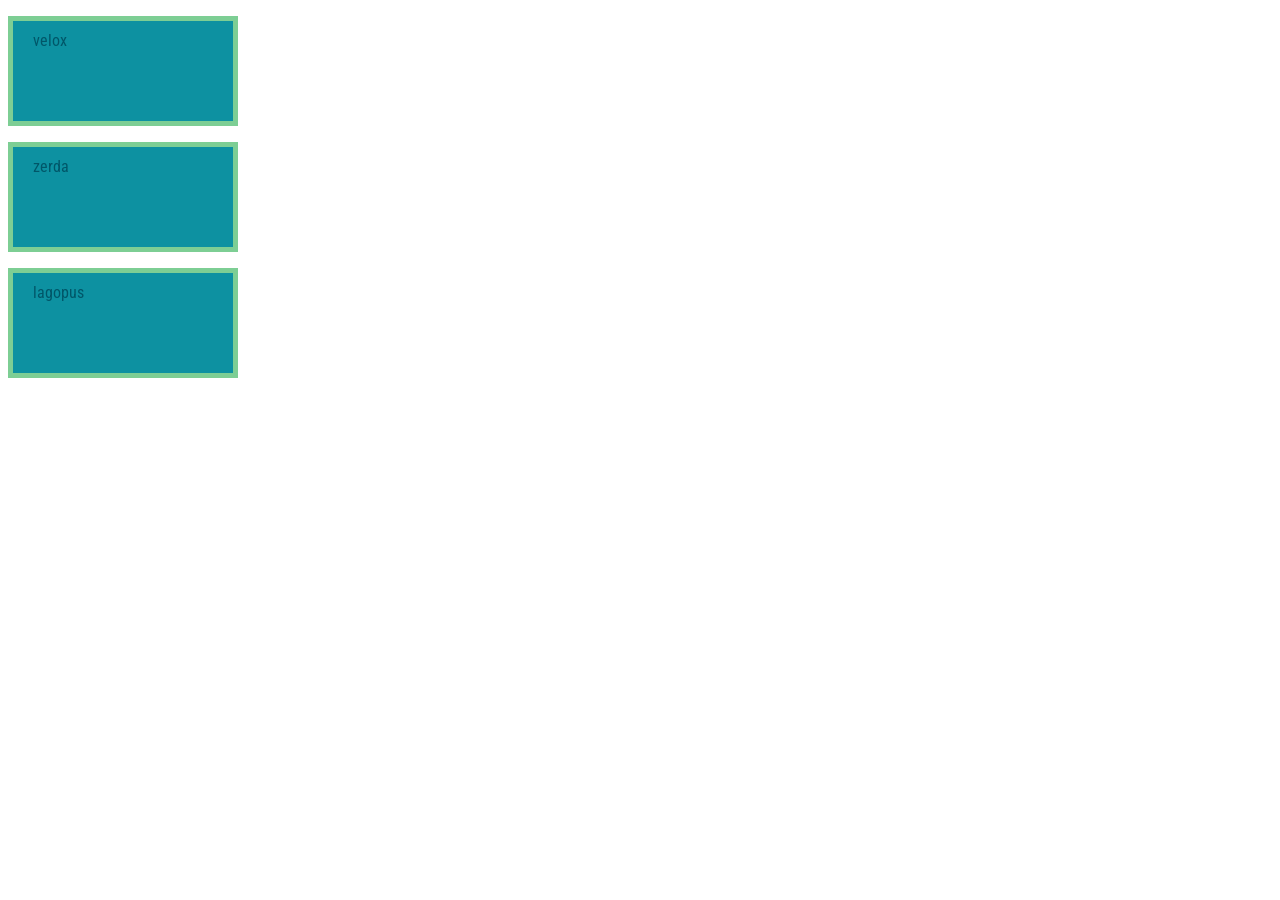
<file: 1. kezdőhtml css/3 box/green fox/index.html>
<!DOCTYPE html>
<html lang="en">

<head>
    <meta charset="UTF-8">
    <meta http-equiv="X-UA-Compatible" content="IE=edge">
    <meta name="viewport" content="width=device-width, initial-scale=1.0">
    <link rel="stylesheet" href="style.css">
    <title>Document</title>
</head>

<body>

    <p>velox</p>
    <p>zerda </p>
    <p>lagopus</p>

</body>

</html>
</file>
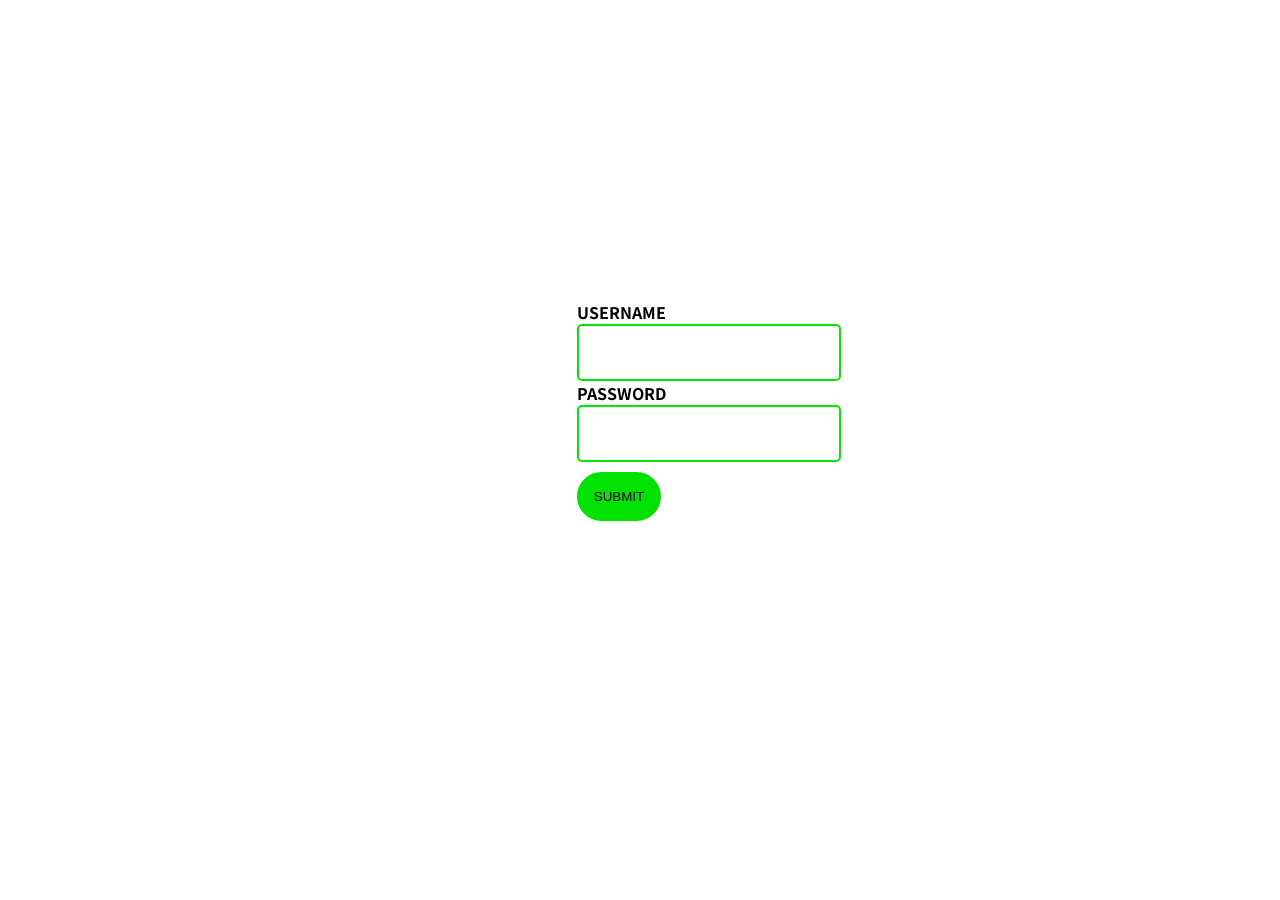
<file: 1. kezdőhtml css/egyszerű űrlap/green fox/index.html>
<!DOCTYPE html>
<html lang="en">

<head>
    <meta charset="UTF-8">
    <meta http-equiv="X-UA-Compatible" content="IE=edge">
    <meta name="viewport" content="width=device-width, initial-scale=1.0">
    <link rel="stylesheet" href="style.css">
    <title>Document</title>
</head>

<body>

    <form>
        <label for="Usern">Username</label>
        <input type="text" id="Usern">

        <label for="Passw">Password</label>
        <input type="password" id="Passw">

        <button type="button">Submit</button>
    </form>

</body>

</html>
</file>
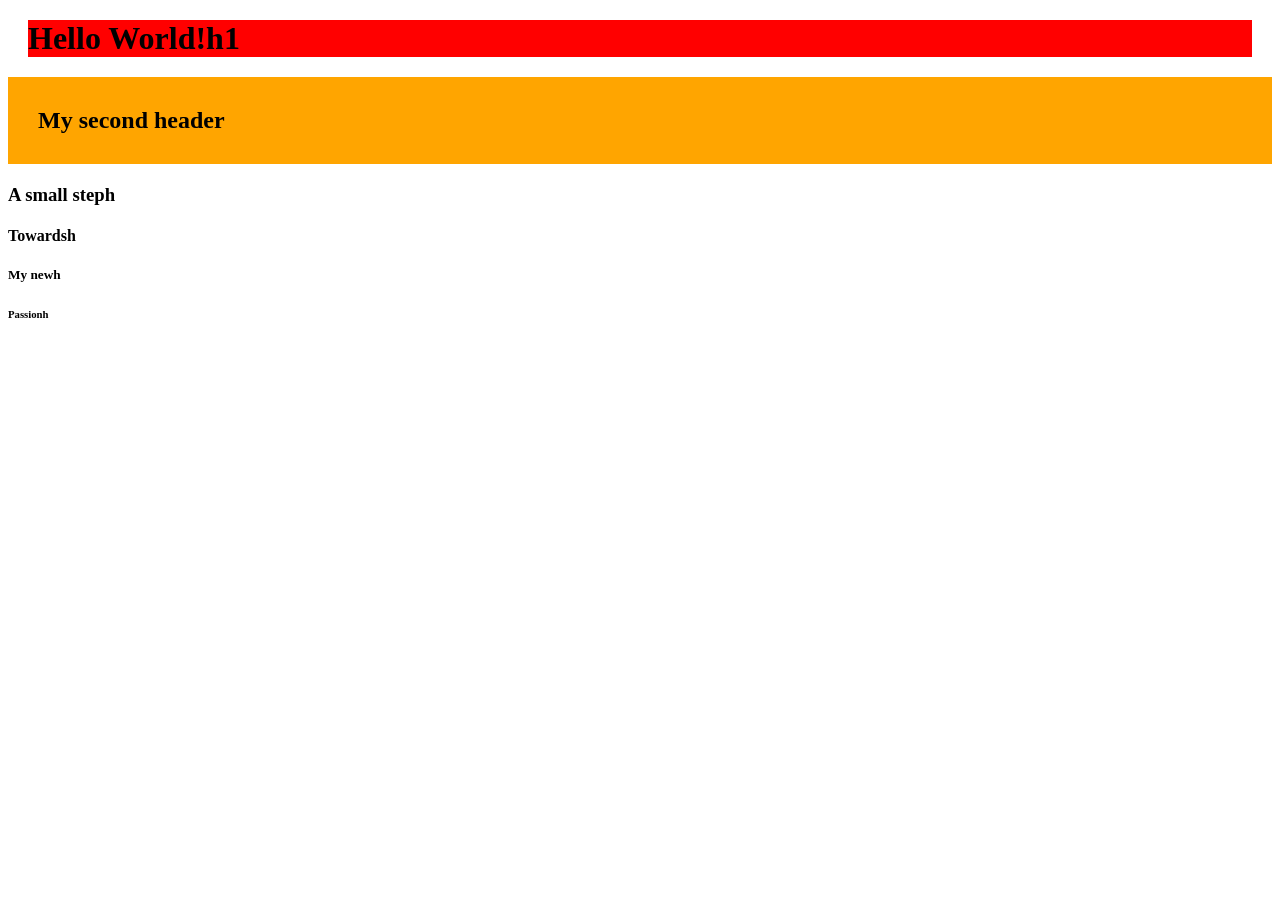
<file: 1. kezdőhtml css/szöveg háttere margin stb/green fox/index.html>
<!DOCTYPE html>
<html lang="en">

<head>
    <meta charset="UTF-8">
    <meta http-equiv="X-UA-Compatible" content="IE=edge">
    <meta name="viewport" content="width=device-width, initial-scale=1.0">
    <link rel="stylesheet" href="style.css">
    <title>Document</title>
</head>

<body>

    <h1>Hello World!h1<h1>
    <h2>My second header</h2>
    <h3>A small steph</h3>
    <h4>Towardsh</h4>
    <h5>My newh</h5>
    <h6>Passionh</h6>
         

</body>

</html>
</file>
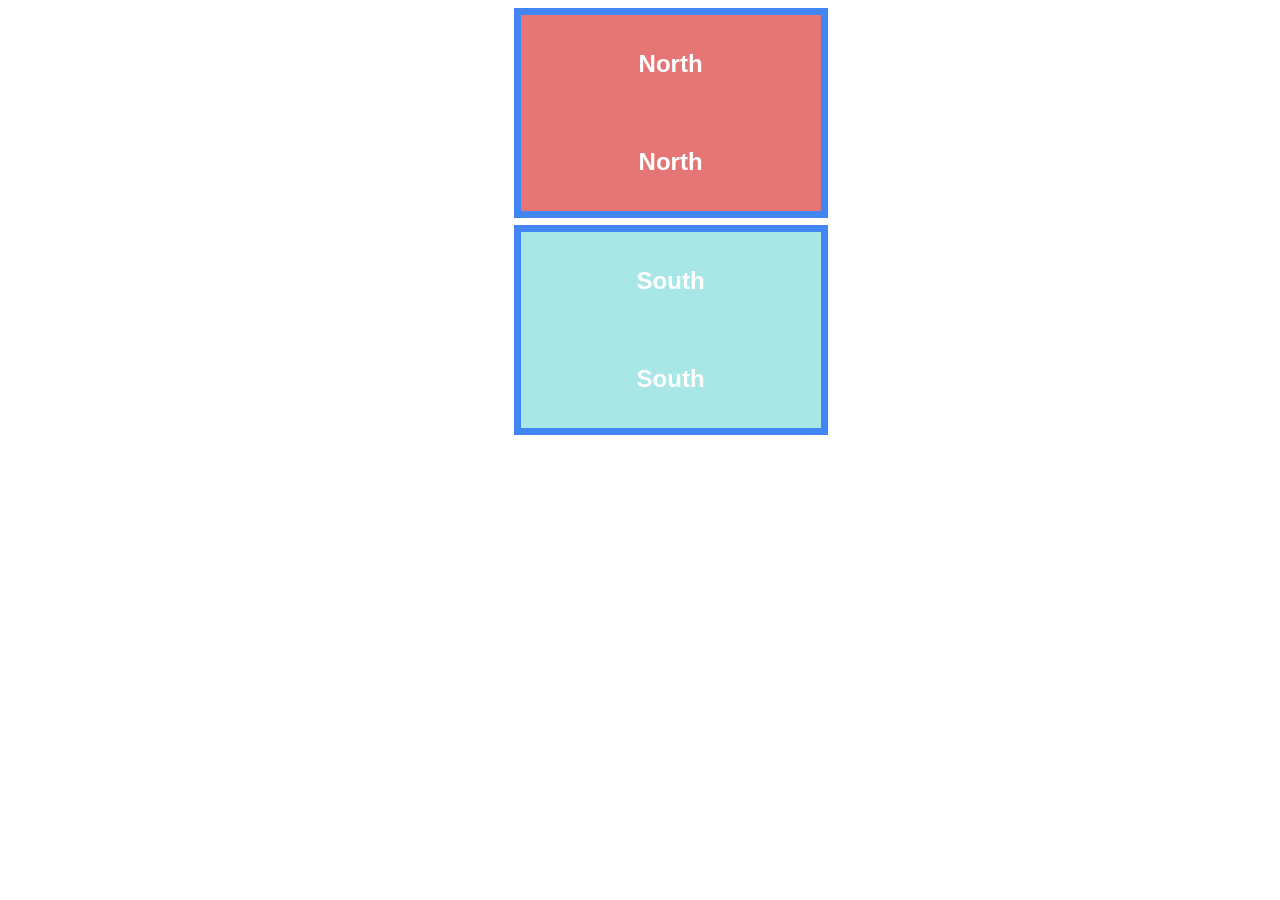
<file: 1. kezdőhtml css/égtájak ismét(2 box)/green fox/index.html>
<!DOCTYPE html>
<html lang="en">

<head>
    <meta charset="UTF-8">
    <meta http-equiv="X-UA-Compatible" content="IE=edge">
    <meta name="viewport" content="width=device-width, initial-scale=1.0">
    <link rel="stylesheet" href="style.css">
    <title>Document</title>
</head>

<body>

   
<main>
    <div class="North">
     <p class="red">North</p>
     <p class="red">North</p>
   </div>
 
   <div class="South">
     <p class="rilght-blue">South</p>
     <p class="rilght-blue">South</p>
   </div>
 </main>

</body>

</html>
</file>
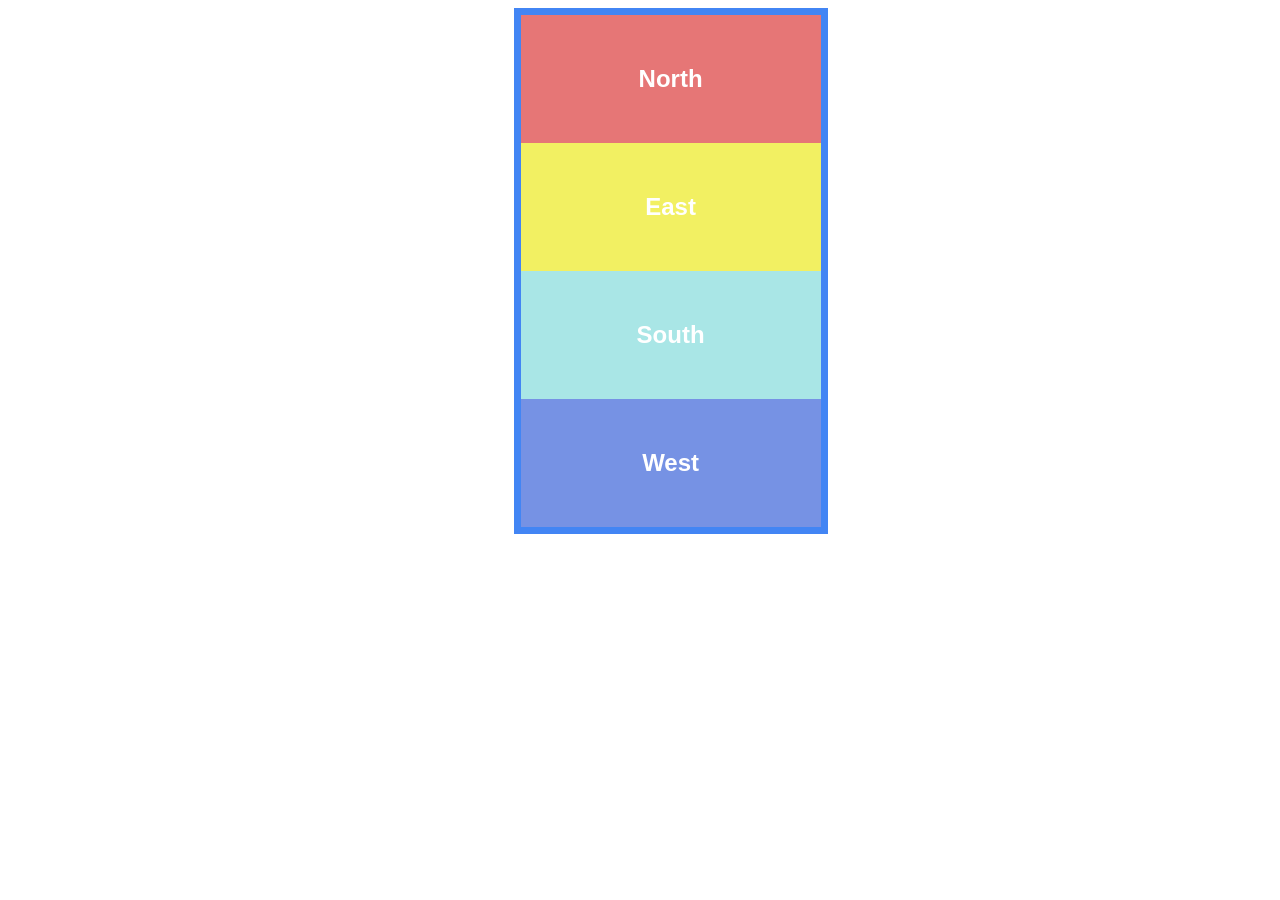
<file: 1. kezdőhtml css/égtájak(1box)/green fox/index.html>
<!DOCTYPE html>
<html lang="en">

<head>
    <meta charset="UTF-8">
    <meta http-equiv="X-UA-Compatible" content="IE=edge">
    <meta name="viewport" content="width=device-width, initial-scale=1.0">
    <link rel="stylesheet" href="style.css">
    <title>Document</title>
</head>

<body>

    <main>
        <p class="red">North</p>
        <p class="yellow">East</p>
        <p class="rilght-blue">South</p>
        <p class="purple">West</p>
      </main>

</body>

</html>
</file>
<file: 1. kezdőhtml css/3 box/green fox/style.css>
@import url('https://fonts.googleapis.com/css2?family=Roboto+Condensed:wght@300&display=swap');
p{
  background: #0D91A1;
  color:#015668;
  width: 200px;
  padding-top: 10px;
  /*padding-bottom:40px;*/
  height:90px;
  padding-left: 20px;
  border: 5px solid #7DCE94;
  font-family: 'Roboto Condensed', sans-serif;
}
</file>
<file: 1. kezdőhtml css/egyszerű űrlap/green fox/style.css>
@import url('https://fonts.googleapis.com/css2?family=Noto+Sans+KR:wght@300&display=swap');

form{
    margin-top: 300px;
    margin-left: 45%;
    font-family: 'Noto Sans KR', sans-serif;
    font-weight: bolder;
}

input, label{
    display: block;
}

label, button{
    text-transform: uppercase;
}

input{
    border: 2px solid rgb(1, 233, 1);
    border-radius: 5px;
    font-size: 20px;
    padding: 15px;
    width: 230px;
}

button{
    margin-top: 10px;
    padding: 15px;
    background: rgb(2, 226, 2);
    border-radius: 40px;
    border: 2px solid rgb(2, 226, 2);
    
}
</file>
<file: 1. kezdőhtml css/szöveg háttere margin stb/green fox/style.css>
h1 {
    background: red;
    margin:20px;
  }
  h2 {
    background: orange;
    padding:30px;
  }
</file>
<file: 1. kezdőhtml css/égtájak ismét(2 box)/green fox/style.css>
.North{
    border: 7px solid #4285f4;
    width:300px;
    margin-left:40%;
  }
  .South{
    margin-top:7px;
    border: 7px solid #4285f4;
    width:300px;
    margin-left:40%;
  }
  main div p{
    color: white;
    font-weight: bold;
    font-family:Arial;
    font-size:24px;
    text-align:center;
    margin:0;
    padding: 35px;
  }
  
  .red{
    background: #E67676;
  }
  .rilght-blue{
    background: #A9E6E6;
  }
</file>
<file: 1. kezdőhtml css/égtájak(1box)/green fox/style.css>
main{
    border: 7px solid #4285f4;
    width:300px;
    margin-left:40%;
    
  }
  main p{
    color: white;
    font-weight: bold;
    font-family:Arial;
    font-size:24px;
    text-align:center;
    margin:0;
    padding: 50px;
  }
  
  .red{
    background: #E67676;
  }
  .yellow{
    background: #F2F062;
  }
  .rilght-blue{
    background: #A9E6E6;
  }
  .purple{
    background: #7692E4;
  }
</file>
